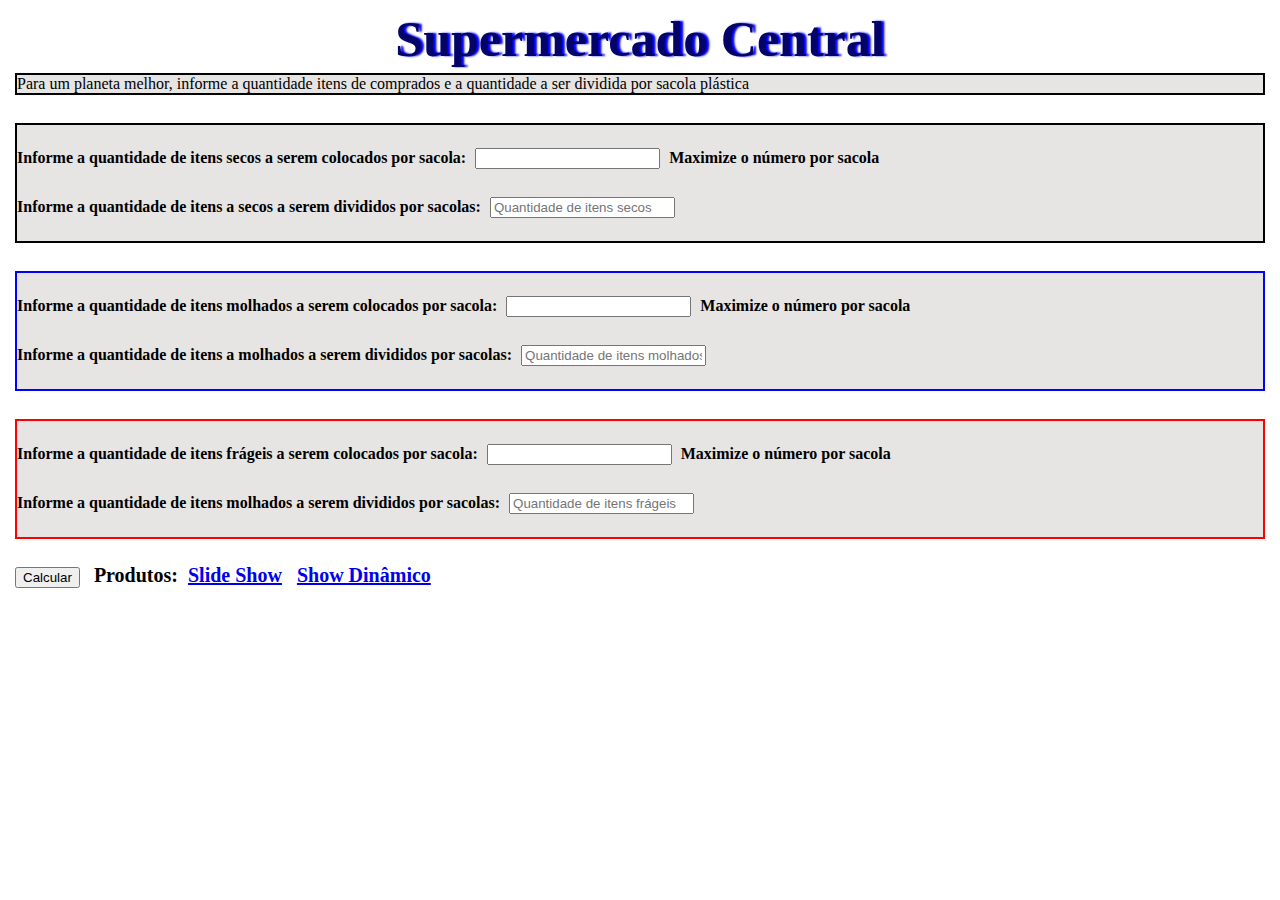
<file: Lista12/index.html>
<!DOCTYPE html>
<html lang="en">
<head>
    <meta charset="UTF-8">
    <title>Lista 12</title>
    <link rel="stylesheet" type="text/css" href="css/style.css">
    <script src="js/jquery-3.6.0.js"></script>
    <script language="Javascript" src="js/Aula10.js"></script>
   
</head>
<body>
    <header>
        <p id="titulo">Supermercado Central</p>
    </header>
    
    <div id="aviso">Para um planeta melhor, informe a quantidade itens de comprados e a quantidade a ser dividida por sacola plástica</div>
    <br>   
        <div id="itensSecos">
            <br>
            Informe a quantidade de itens secos a serem colocados por sacola:
            <input type="text" id="maxsecos">
            Maximize o número por sacola
            <br>
            <br>
            Informe a quantidade de itens a secos a serem divididos por sacolas:
            <input type="text" id="qtdsecos" placeholder="Quantidade de itens secos">
            <br>
            <br>
        </div>
        <br>
        <div id="itensMolhados">
            <br>
            Informe a quantidade de itens molhados a serem colocados por sacola:
            <input type="text" id="maxmolhados">
            Maximize o número por sacola
            <br>
            <br>
            Informe a quantidade de itens a molhados a serem divididos por sacolas:
            <input type="text" id="qtdmolhados" placeholder="Quantidade de itens molhados">
            <br>
            <br>
        </div>
        <br>
        <div id="itensFrageis">
            <br>
            Informe a quantidade de itens frágeis a serem colocados por sacola:
            <input type="text" id="maxfrageis">
            Maximize o número por sacola
            <br>
            <br>
            Informe a quantidade de itens molhados a serem divididos por sacolas:
            <input type="text" id="qtdfrageis" placeholder="Quantidade de itens frágeis">
            <br>
            <br>
        </div>
    <br>

    <button onclick="pegarDados()">Calcular</button>

    <span  id="Produtos">Produtos:
    <a href="Produtos.html">Slide Show</a>
    <a href="ProdutosSD.html">Show Dinâmico</a>
    </span>
</body>
</html>
</file>
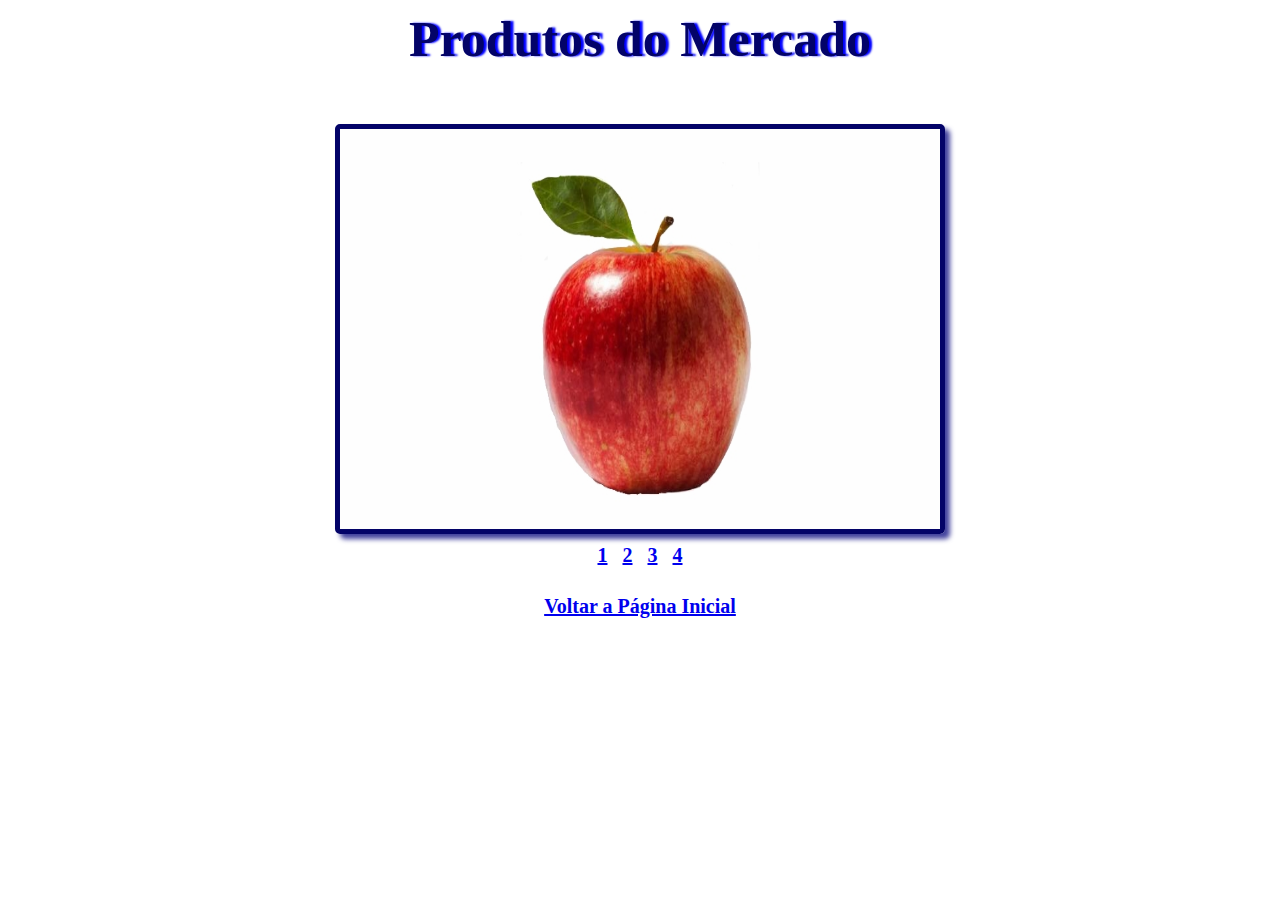
<file: Lista12/Produtos.html>
<!DOCTYPE html>
<html lang="pt">
<head>
    <meta charset="UTF-8">
    <link rel="stylesheet" type="text/css" href="css/style.css">
    <script src="js/jquery-3.6.0.js"></script>
    <script language="Javascript" src="js/SlideShow.js"></script>
    <title>Produtos</title>
</head>
<body>
    <header>
        <p id="produtoTitulo">Produtos do Mercado</p>
    </header>
    <div id="imagens">
        <br>
        <br>
        <img id="i1" src="img/1.png" height="400" width="600">
        <img id="i2" src="img/2.png" height="400" width="600" style="display: none">
        <img id="i3" src="img/3.png" height="400" width="600" style="display: none">
        <img id="i4" src="img/4.jpeg" height="400" width="600" style="display: none">
        <br>
    
        <a href="#" id="l1">1</a>
        <a href="#" id="l2">2</a>
        <a href="#" id="l3">3</a>
        <a href="#" id="l4">4</a>
        <br>
        <br>
        <footer>
            <a href="index.html" id="l5">Voltar a Página Inicial</a>
        </footer>
    </div>

</body>
</html>
</file>
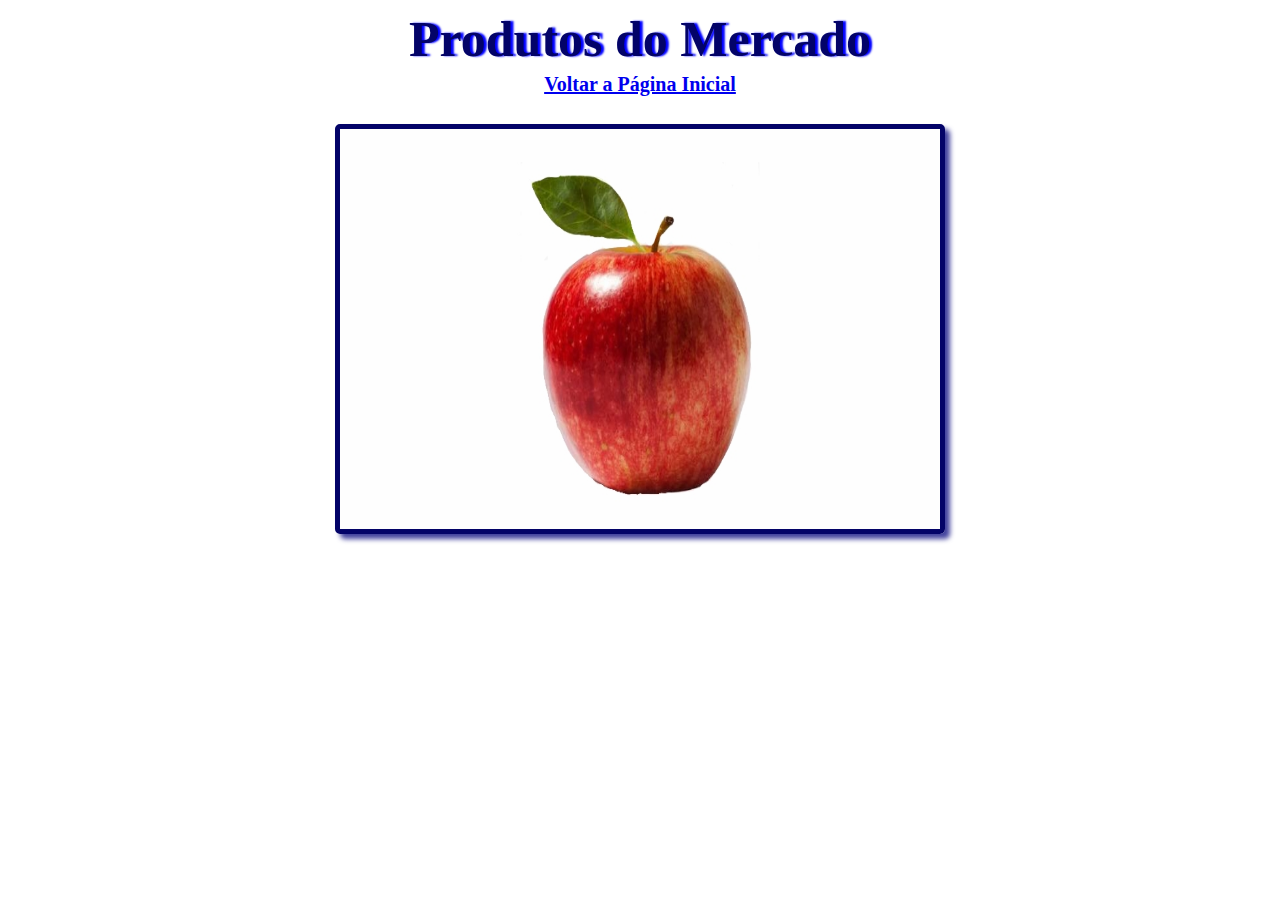
<file: Lista12/ProdutosSD.html>
<!DOCTYPE html>
<html lang="pt">
<head>
    <meta charset="UTF-8">
    <link rel="stylesheet" type="text/css" href="css/style.css">
    <script src="js/jquery-3.6.0.js"></script>
    <script language="Javascript" src="js/SlideShowDinamicoFades.js"></script>
    <title>Produtos</title>
</head>
<body>
    <header>
        <p id="produtoTitulo">Produtos do Mercado</p>
    </header>
    <div id="imagens">
        <a href="index.html" id="l5">Voltar a Página Inicial</a>
        <br>
        <br>
        <img id="i1" src="img/1.png" height="400" width="600">
        <img id="i2" src="img/2.png" height="400" width="600" style="display: none">
        <img id="i3" src="img/3.png" height="400" width="600" style="display: none">
        <img id="i4" src="img/4.jpeg" height="400" width="600" style="display: none">
        <br>
        <br>
        <br>
        
    </div>

</body>
</html>
</file>
<file: Lista12/css/style.css>
*{
    margin: 5px;;
    padding: 15;
}

p{
    text-align: center;
    text-shadow: #0000ff 3px 0px 2px;
    color: rgb(3, 3, 104);
    font-size: 50px;
    font-weight: bold;
    
}

#aviso{
    border: black;
    border-width: 2px;
    border-style: solid;
    box-shadow: black;
    min-height: 2px;
    background-color: rgb(231, 228, 228);
}

#itensSecos{
    font-weight: bold;
    border: black;
    border-width: 2px;
    border-style: solid;
    box-shadow: black;
    background-color: rgb(231, 228, 228);
}
#itensMolhados{
    font-weight: bold;
    border:blue;
    border-width: 2px;
    border-style: solid;
    box-shadow: black;
    background-color: rgb(231, 228, 228);
}
#itensFrageis{
    font-weight: bold;
    border: red;
    border-width: 2px;
    border-style: solid;
    box-shadow: black;
    background-color: rgb(231, 228, 228);
}

#imagens{
    text-align: center;
    font-weight: bold;
    font-size: 20px;
    
}

img{
    border:rgb(3, 3, 104);
    border-radius: 5px;
    border-width: 5px;
    box-shadow: rgb(67, 67, 158) 5px 5px 5px;
    border-style: solid;
 

}

#Produtos{
    font-weight: bold;
    font-size: 20px;
}
</file>
